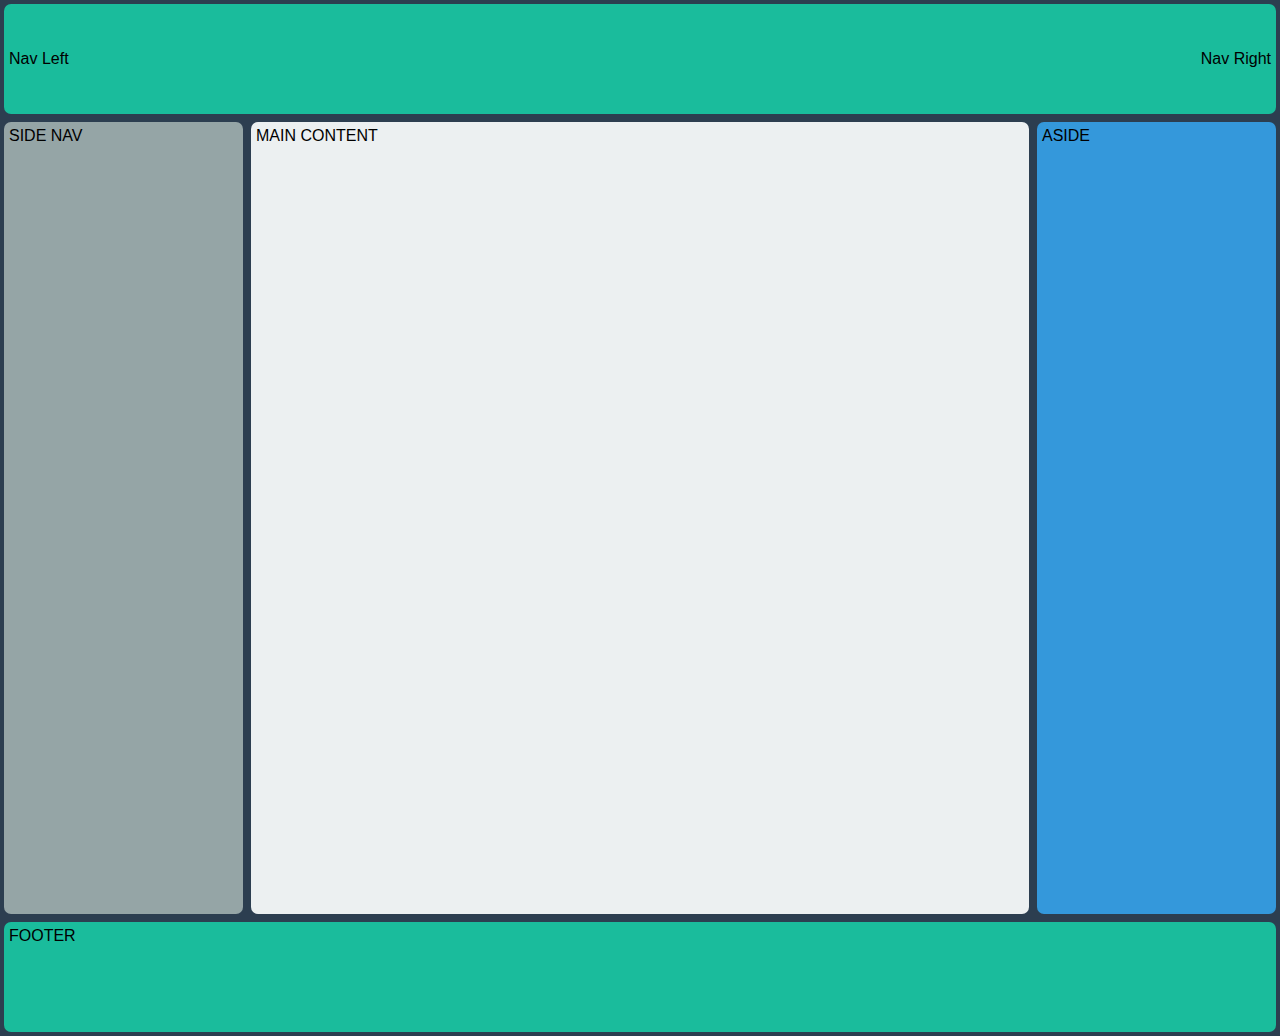
<file: holy grail-Grid/index.html>
<!DOCTYPE html>
<html lang="en">
<head>
    <meta charset="UTF-8">
    <meta http-equiv="X-UA-Compatible" content="IE=edge">
    <meta name="viewport" content="width=device-width, initial-scale=1.0">
    
    <title>Polygon Widget</title>
    <link rel="stylesheet" href="holyGrail.css">
</head>
<body>
    <header>
        <a href="">Nav Left</a>
        <a href="">Nav Right</a>
      </header>
      <main>
        <article>MAIN CONTENT</article>
        <nav>SIDE NAV</nav>
        <aside>ASIDE</aside>
      </main>
      <footer>FOOTER</footer>
      
      
</body>
</html>
</file>
<file: holy grail-Grid/holyGrail.css>
body {
    display: flex;
    margin: 0;
    flex-direction: column;
    min-height: 100vh;
    background: #2c3e50;
    font-family: Helvetica;
  }
  
  a {
    text-decoration: none;
    color: black;
  }
  
  header {
    display: flex;
    justify-content: space-between;
    align-items: center;
  }
  
  main > *, header, footer {
    margin: 4px;
    padding: 5px;
    border-radius: 7px;
  }
  
  main {
    display: flex;
    flex-basis: 800px;
  }
  
  article {
    flex: 4 0 60%;
    background: #ecf0f1;
  }
  
  nav {
    flex: 1 1 20%;
    background: #95a5a6;
    order: -1;
  }
  
  aside {
    flex: 1 1 20%;
    background: #3498db;
  }
  
  header, footer {
    background: #1abc9c;
    flex-basis: 100px;
  }
  
  
  @media all and (max-width: 640px) {
    main {
      flex-direction: column;
      flex-grow: 1;
    }
    
    nav {
      order: 0;
    }
    header, footer {
      flex-basis: 50px;
    }
  }
</file>
